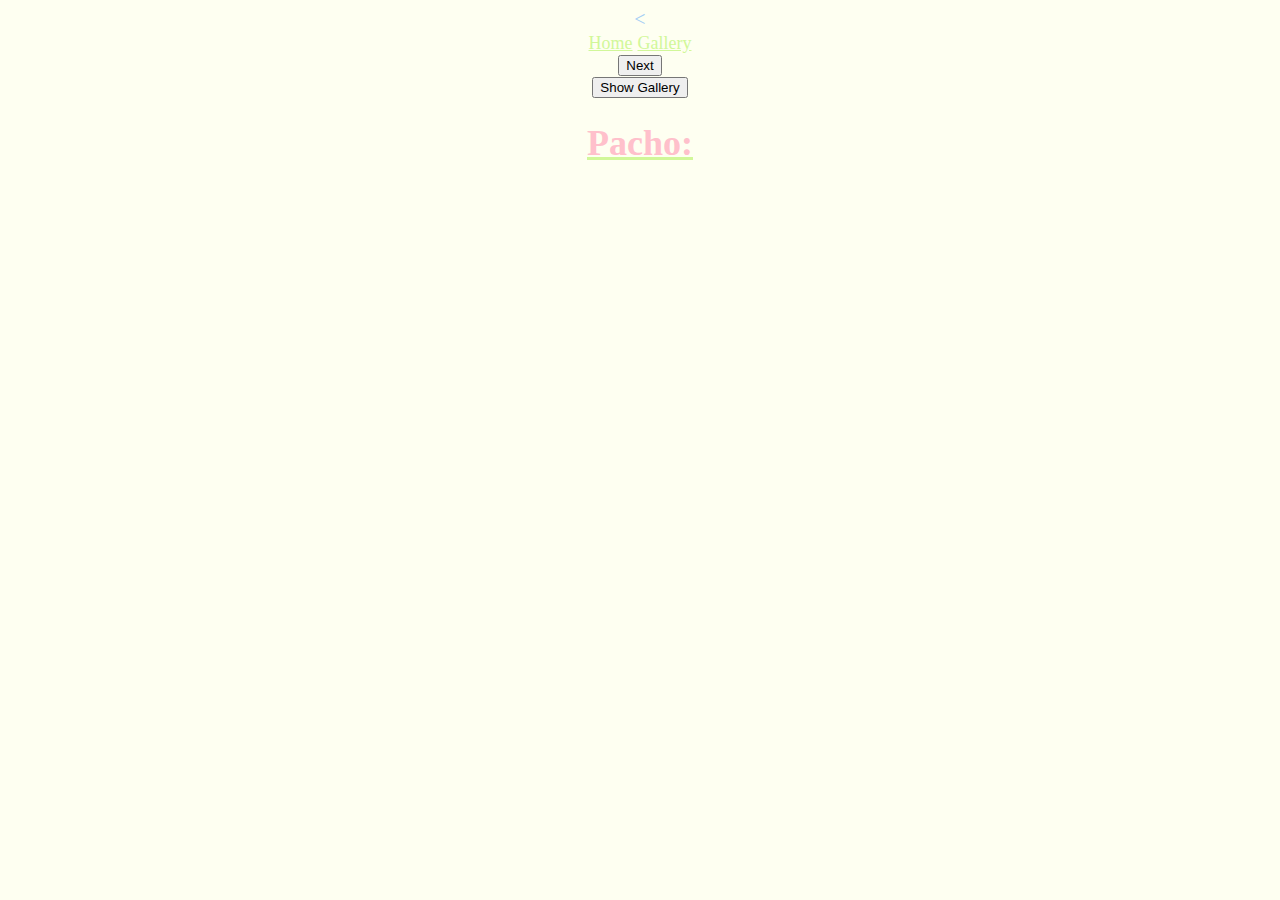
<file: gallery.html>
<!DOCTYPE html>
<html>
<center>
<<head>

  <link
  rel= "stylesheet"
  href="gazpacho.css">
  <link rel="stylesheet" href="https://cdnjs.cloudflare.com/ajax/libs/font-awesome/4.7.0/css/font-awesome.min.css">

  <script src="gazpacho.js"> </script>

  <div class="topnav" id="myTopnav">
    <a href="index.html" class="active">Home</a>
    <a href="gallery.html">Gallery</a>
    <a href="javascript:void(0);" class="icon" onclick="myFunction()">

      <div id="continue" class="content">
        <button onclick="next()">Next</button>


</head>
<body>
  <div id="projects" class="content">
    <button onclick="nextImg()">Show Gallery</button>
    <h1>Pacho:</h1>



</body>
</center>
</html>
</file>
<file: gazpacho.css>
h1 {color:pink;}
a {color:#D1F799;font-size: 18px}
body {color:#A3CEF5;font-size:20px}
body {background:#FEFFF1}
</file>
